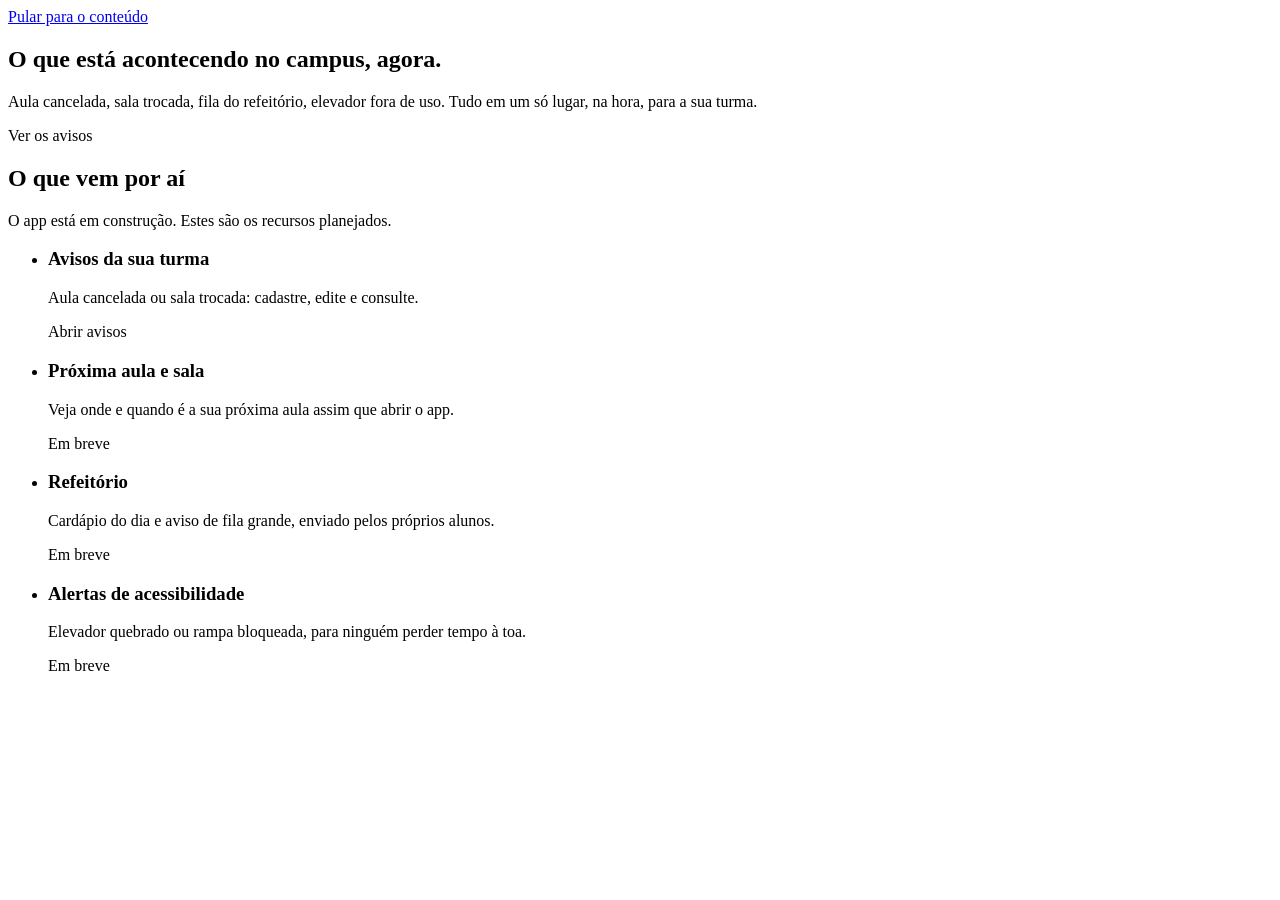
<file: src/main/resources/templates/index.html>
<!DOCTYPE html>
<html lang="pt-BR" xmlns:th="http://www.thymeleaf.org">
<head th:replace="~{fragments/layout :: head('Início')}"></head>
<body class="d-flex flex-column min-vh-100">

<a class="pular-conteudo" href="#conteudo">Pular para o conteúdo</a>

<header th:replace="~{fragments/layout :: cabecalho('inicio')}"></header>

<div th:replace="~{fragments/layout :: mensagens}"></div>

<main id="conteudo" class="flex-grow-1">

    <section class="bg-body-tertiary border-bottom py-5">
        <div class="container">
            <h1 class="display-5 fw-bold">O que está acontecendo no campus, agora.</h1>
            <p class="lead text-body-secondary mb-4">
                Aula cancelada, sala trocada, fila do refeitório, elevador fora de uso.
                Tudo em um só lugar, na hora, para a sua turma.
            </p>
            <a class="btn btn-primary btn-lg" th:href="@{/avisos}">Ver os avisos</a>
        </div>
    </section>

    <section class="container py-5" aria-labelledby="titulo-recursos">
        <h2 id="titulo-recursos" class="h3">O que vem por aí</h2>
        <p class="text-body-secondary mb-4">O app está em construção. Estes são os recursos planejados.</p>

        <ul class="row row-cols-1 row-cols-md-2 row-cols-lg-4 g-3 list-unstyled">
            <li class="col">
                <div class="card h-100">
                    <div class="card-body d-flex flex-column align-items-start">
                        <h3 class="h5 card-title">Avisos da sua turma</h3>
                        <p class="card-text text-body-secondary flex-grow-1">
                            Aula cancelada ou sala trocada: cadastre, edite e consulte.
                        </p>
                        <a class="btn btn-sm btn-primary" th:href="@{/avisos}">Abrir avisos</a>
                    </div>
                </div>
            </li>
            <li class="col">
                <div class="card h-100">
                    <div class="card-body d-flex flex-column align-items-start">
                        <h3 class="h5 card-title">Próxima aula e sala</h3>
                        <p class="card-text text-body-secondary flex-grow-1">
                            Veja onde e quando é a sua próxima aula assim que abrir o app.
                        </p>
                        <span class="badge text-bg-warning">Em breve</span>
                    </div>
                </div>
            </li>
            <li class="col">
                <div class="card h-100">
                    <div class="card-body d-flex flex-column align-items-start">
                        <h3 class="h5 card-title">Refeitório</h3>
                        <p class="card-text text-body-secondary flex-grow-1">
                            Cardápio do dia e aviso de fila grande, enviado pelos próprios alunos.
                        </p>
                        <span class="badge text-bg-warning">Em breve</span>
                    </div>
                </div>
            </li>
            <li class="col">
                <div class="card h-100">
                    <div class="card-body d-flex flex-column align-items-start">
                        <h3 class="h5 card-title">Alertas de acessibilidade</h3>
                        <p class="card-text text-body-secondary flex-grow-1">
                            Elevador quebrado ou rampa bloqueada, para ninguém perder tempo à toa.
                        </p>
                        <span class="badge text-bg-warning">Em breve</span>
                    </div>
                </div>
            </li>
        </ul>
    </section>

</main>

<footer th:replace="~{fragments/layout :: rodape}"></footer>

<script th:replace="~{fragments/layout :: scripts}"></script>

</body>
</html>
</file>
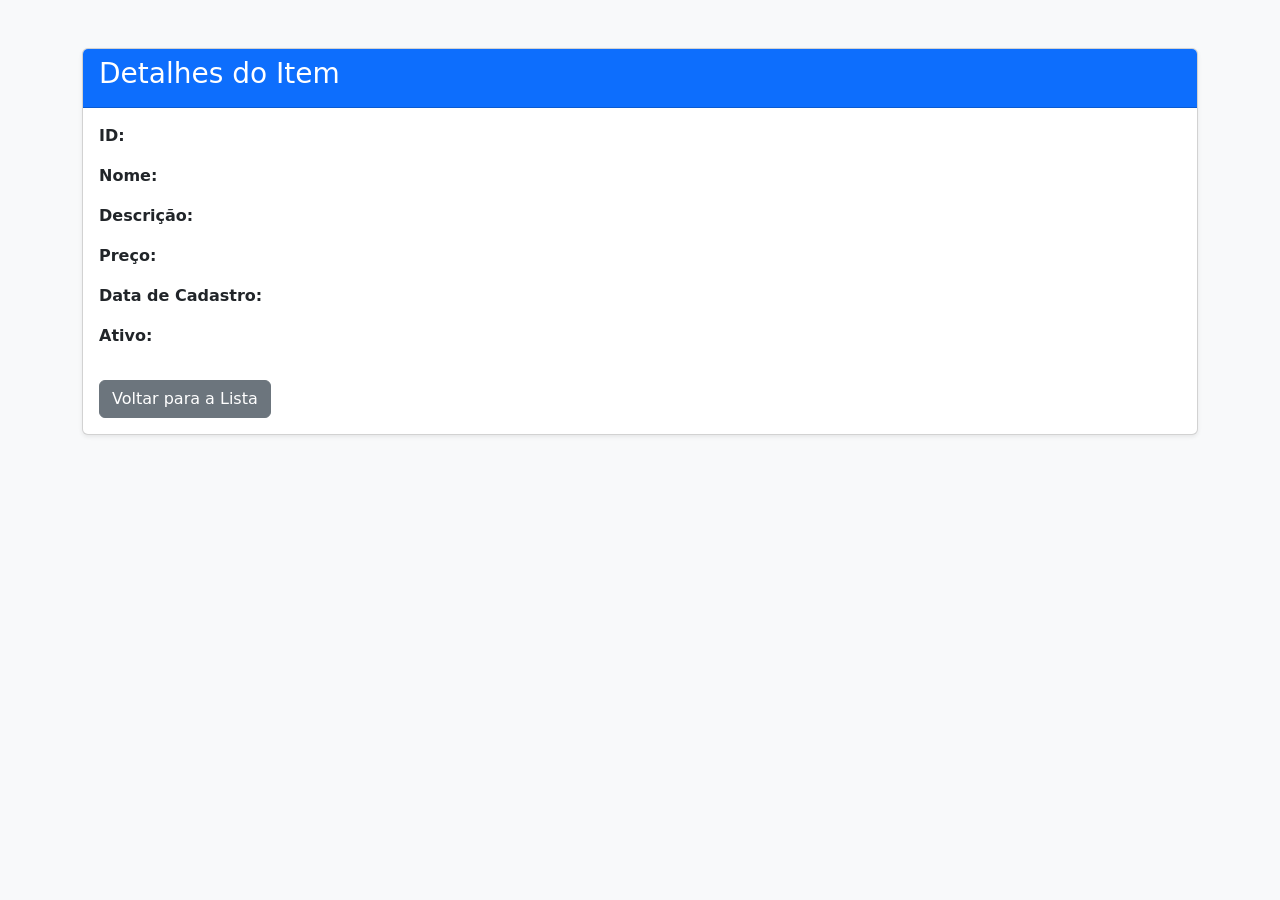
<file: src/main/resources/templates/detalhe.html>
<!DOCTYPE html>
<html xmlns:th="http://www.thymeleaf.org">
<head>
    <meta charset="UTF-8">
    <title>Detalhes do Item</title>
    <link href="https://cdn.jsdelivr.net/npm/bootstrap@5.3.0/dist/css/bootstrap.min.css" rel="stylesheet">
</head>
<body class="bg-light p-5">
    <div class="container">
        <div class="card shadow-sm">
            <div class="card-header bg-primary text-white">
                <h3>Detalhes do Item</h3>
            </div>
            <div class="card-body">
                <p><strong>ID:</strong> <span th:text="${item.id}"></span></p>
                <p><strong>Nome:</strong> <span th:text="${item.nome}"></span></p>
                <p><strong>Descrição:</strong> <span th:text="${item.descricao}"></span></p>
                <p><strong>Preço:</strong> <span th:text="${'R$ ' + item.preco}"></span></p>
                <p><strong>Data de Cadastro:</strong> <span th:text="${item.dataCadastro}"></span></p>
                <p><strong>Ativo:</strong> <span th:text="${item.ativo ? 'Sim' : 'Não'}"></span></p>
                <a href="/itens" class="btn btn-secondary mt-3">Voltar para a Lista</a>
            </div>
        </div>
    </div>
</body>
</html>
</file>
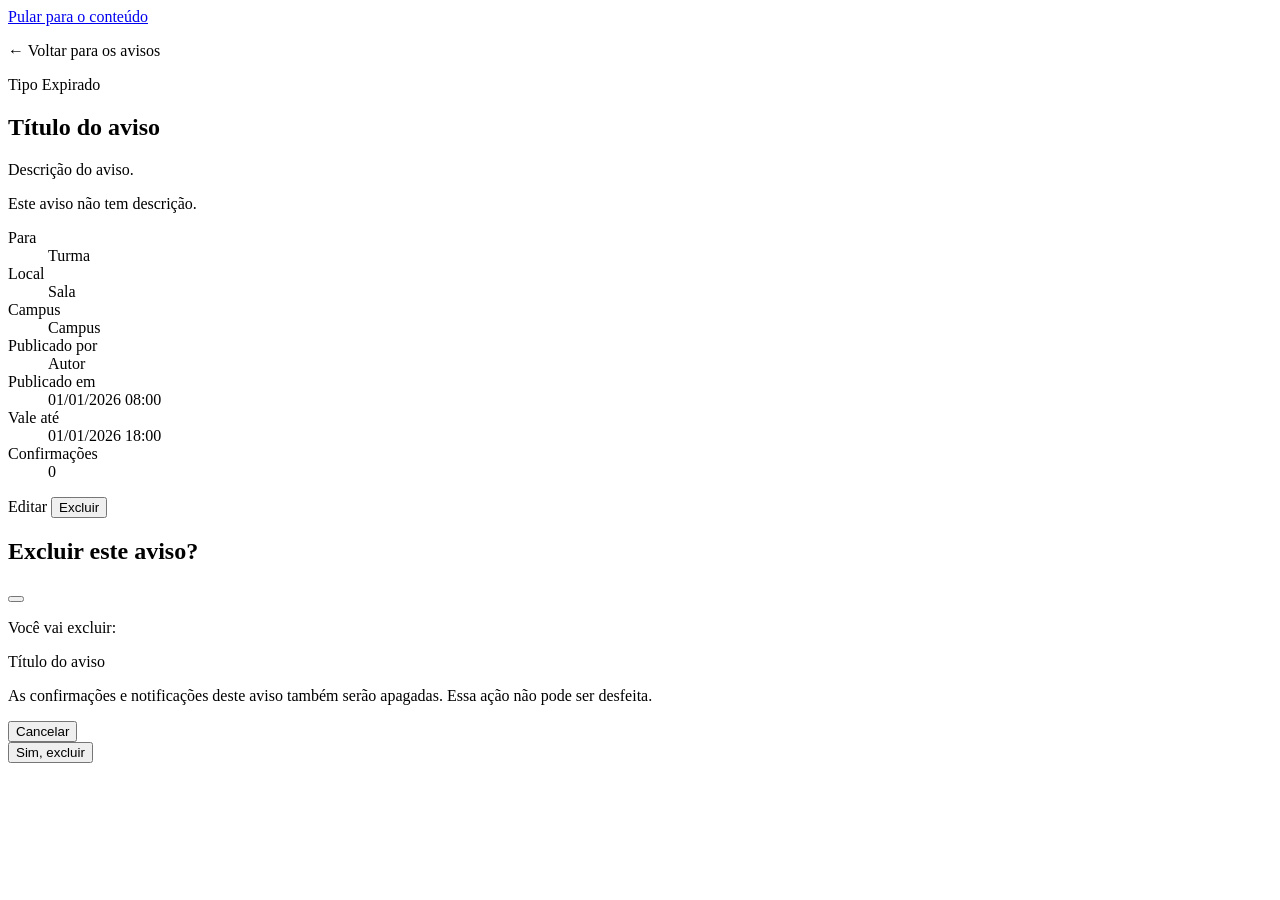
<file: src/main/resources/templates/avisos/detalhe.html>
<!DOCTYPE html>
<html lang="pt-BR" xmlns:th="http://www.thymeleaf.org">
<head th:replace="~{fragments/layout :: head(${aviso.titulo()})}"></head>
<body class="d-flex flex-column min-vh-100">

<a class="pular-conteudo" href="#conteudo">Pular para o conteúdo</a>

<header th:replace="~{fragments/layout :: cabecalho('avisos')}"></header>

<!-- Mostra "Aviso criado/atualizado com sucesso" depois do redirect -->
<div th:replace="~{fragments/layout :: mensagens}"></div>

<main id="conteudo" class="container py-4 flex-grow-1">

    <p><a th:href="@{/avisos}">&larr; Voltar para os avisos</a></p>

    <article class="card">
        <div class="card-body p-4">
            <p class="mb-2">
                <span class="badge text-bg-primary" th:text="${aviso.tipo().rotulo}">Tipo</span>
                <span class="badge text-bg-secondary" th:if="${aviso.expirado()}">Expirado</span>
            </p>

            <h1 class="h2" th:text="${aviso.titulo()}">Título do aviso</h1>

            <p class="fs-5" th:if="${aviso.descricao() != null}" th:text="${aviso.descricao()}">
                Descrição do aviso.
            </p>
            <p class="fs-5 text-body-secondary" th:if="${aviso.descricao() == null}">
                Este aviso não tem descrição.
            </p>

            <dl class="row mb-4">
                <dt class="col-sm-3 text-body-secondary fw-normal">Para</dt>
                <dd class="col-sm-9 fw-semibold" th:text="${aviso.escopo()}">Turma</dd>

                <th:block th:if="${aviso.espaco() != null}">
                    <dt class="col-sm-3 text-body-secondary fw-normal">Local</dt>
                    <dd class="col-sm-9 fw-semibold" th:text="${aviso.espaco()}">Sala</dd>
                </th:block>

                <dt class="col-sm-3 text-body-secondary fw-normal">Campus</dt>
                <dd class="col-sm-9 fw-semibold" th:text="${aviso.campus()}">Campus</dd>

                <dt class="col-sm-3 text-body-secondary fw-normal">Publicado por</dt>
                <dd class="col-sm-9 fw-semibold" th:text="${aviso.autor()}">Autor</dd>

                <dt class="col-sm-3 text-body-secondary fw-normal">Publicado em</dt>
                <dd class="col-sm-9 fw-semibold" th:text="${aviso.criadoEmFormatado()}">01/01/2026 08:00</dd>

                <th:block th:if="${aviso.expiraEm() != null}">
                    <dt class="col-sm-3 text-body-secondary fw-normal">Vale até</dt>
                    <dd class="col-sm-9 fw-semibold" th:text="${aviso.expiraEmFormatado()}">01/01/2026 18:00</dd>
                </th:block>

                <dt class="col-sm-3 text-body-secondary fw-normal">Confirmações</dt>
                <dd class="col-sm-9 fw-semibold" th:text="${aviso.confirmacoes()}">0</dd>
            </dl>

            <div class="d-flex flex-wrap gap-2">
                <a class="btn btn-primary" th:href="@{/avisos/{id}/editar(id=${aviso.id()})}">Editar</a>
                <button type="button" class="btn btn-outline-danger"
                        data-bs-toggle="modal" data-bs-target="#modalExcluir">Excluir</button>
            </div>
        </div>
    </article>

    <!-- Confirmação de exclusão: o aviso só é apagado se a pessoa clicar em "Sim, excluir" (POST) -->
    <div class="modal fade" id="modalExcluir" tabindex="-1" aria-labelledby="tituloModalExcluir" aria-hidden="true">
        <div class="modal-dialog modal-dialog-centered">
            <div class="modal-content">
                <div class="modal-header">
                    <h2 class="modal-title fs-5" id="tituloModalExcluir">Excluir este aviso?</h2>
                    <button type="button" class="btn-close" data-bs-dismiss="modal" aria-label="Fechar"></button>
                </div>
                <div class="modal-body">
                    <p class="mb-1">Você vai excluir:</p>
                    <p class="fw-semibold mb-2" th:text="${aviso.titulo()}">Título do aviso</p>
                    <p class="text-body-secondary mb-0">
                        As confirmações e notificações deste aviso também serão apagadas.
                        Essa ação não pode ser desfeita.
                    </p>
                </div>
                <div class="modal-footer">
                    <button type="button" class="btn btn-secondary" data-bs-dismiss="modal">Cancelar</button>
                    <form th:action="@{/avisos/{id}/excluir(id=${aviso.id()})}" method="post">
                        <button type="submit" class="btn btn-danger">Sim, excluir</button>
                    </form>
                </div>
            </div>
        </div>
    </div>

</main>

<footer th:replace="~{fragments/layout :: rodape}"></footer>

<script th:replace="~{fragments/layout :: scripts}"></script>

</body>
</html>
</file>
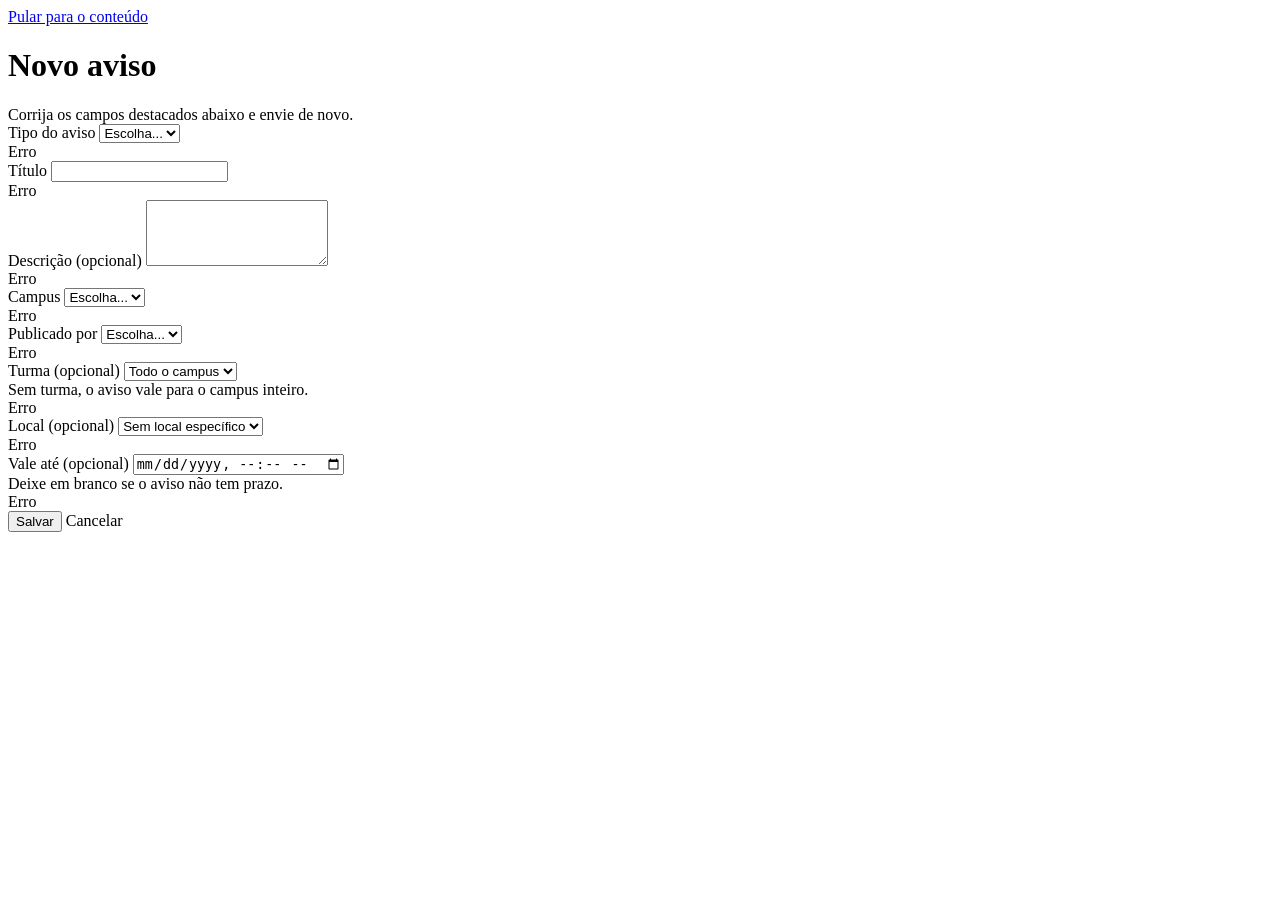
<file: src/main/resources/templates/avisos/form.html>
<!DOCTYPE html>
<html lang="pt-BR" xmlns:th="http://www.thymeleaf.org">
<!-- Formulário usado para CRIAR (avisoForm.id nulo) e para EDITAR (avisoForm.id preenchido). -->
<head th:replace="~{fragments/layout :: head(${avisoForm.id == null ? 'Novo aviso' : 'Editar aviso'})}"></head>
<body class="d-flex flex-column min-vh-100">

<a class="pular-conteudo" href="#conteudo">Pular para o conteúdo</a>

<header th:replace="~{fragments/layout :: cabecalho('avisos')}"></header>

<div th:replace="~{fragments/layout :: mensagens}"></div>

<main id="conteudo" class="container py-4 flex-grow-1">

    <h1 class="h2 mb-4" th:text="${avisoForm.id == null ? 'Novo aviso' : 'Editar aviso'}">Novo aviso</h1>

    <!--
      th:object liga o formulário ao objeto avisoForm do controller;
      th:field="*{campo}" preenche name, id e value de cada campo (e mantém o que a pessoa digitou quando há erro);
      th:errors mostra a mensagem de erro do campo; th:errorclass pinta o campo de vermelho.
    -->
    <form th:object="${avisoForm}" method="post" novalidate
          th:action="${avisoForm.id == null} ? @{/avisos} : @{/avisos/{id}/editar(id=${avisoForm.id})}">

        <div class="alert alert-danger" role="alert" th:if="${#fields.hasErrors('*')}">
            Corrija os campos destacados abaixo e envie de novo.
        </div>

        <div class="row g-3">

            <div class="col-md-4">
                <label for="tipo" class="form-label">Tipo do aviso</label>
                <select class="form-select" th:field="*{tipo}" th:errorclass="is-invalid"
                        aria-describedby="erro-tipo">
                    <option value="">Escolha...</option>
                    <option th:each="t : ${tipos}" th:value="${t}" th:text="${t.rotulo}">Tipo</option>
                </select>
                <div class="invalid-feedback" id="erro-tipo" th:errors="*{tipo}">Erro</div>
            </div>

            <div class="col-md-8">
                <label for="titulo" class="form-label">Título</label>
                <input type="text" class="form-control" th:field="*{titulo}" th:errorclass="is-invalid"
                       maxlength="150" aria-describedby="erro-titulo">
                <div class="invalid-feedback" id="erro-titulo" th:errors="*{titulo}">Erro</div>
            </div>

            <div class="col-12">
                <label for="descricao" class="form-label">Descrição <span class="text-body-secondary">(opcional)</span></label>
                <textarea class="form-control" rows="4" th:field="*{descricao}" th:errorclass="is-invalid"
                          maxlength="1000" aria-describedby="erro-descricao"></textarea>
                <div class="invalid-feedback" id="erro-descricao" th:errors="*{descricao}">Erro</div>
            </div>

            <div class="col-md-6">
                <label for="campusId" class="form-label">Campus</label>
                <select class="form-select" th:field="*{campusId}" th:errorclass="is-invalid"
                        aria-describedby="erro-campusId">
                    <option value="">Escolha...</option>
                    <option th:each="o : ${campi}" th:value="${o.id()}" th:text="${o.rotulo()}">Campus</option>
                </select>
                <div class="invalid-feedback" id="erro-campusId" th:errors="*{campusId}">Erro</div>
            </div>

            <div class="col-md-6">
                <label for="autorId" class="form-label">Publicado por</label>
                <select class="form-select" th:field="*{autorId}" th:errorclass="is-invalid"
                        aria-describedby="erro-autorId">
                    <option value="">Escolha...</option>
                    <option th:each="o : ${autores}" th:value="${o.id()}" th:text="${o.rotulo()}">Pessoa</option>
                </select>
                <div class="invalid-feedback" id="erro-autorId" th:errors="*{autorId}">Erro</div>
            </div>

            <div class="col-md-6">
                <label for="turmaId" class="form-label">Turma <span class="text-body-secondary">(opcional)</span></label>
                <select class="form-select" th:field="*{turmaId}" th:errorclass="is-invalid"
                        aria-describedby="ajuda-turmaId erro-turmaId">
                    <option value="">Todo o campus</option>
                    <option th:each="o : ${turmas}" th:value="${o.id()}" th:text="${o.rotulo()}">Turma</option>
                </select>
                <div class="form-text" id="ajuda-turmaId">Sem turma, o aviso vale para o campus inteiro.</div>
                <div class="invalid-feedback" id="erro-turmaId" th:errors="*{turmaId}">Erro</div>
            </div>

            <div class="col-md-6">
                <label for="espacoId" class="form-label">Local <span class="text-body-secondary">(opcional)</span></label>
                <select class="form-select" th:field="*{espacoId}" th:errorclass="is-invalid"
                        aria-describedby="erro-espacoId">
                    <option value="">Sem local específico</option>
                    <option th:each="o : ${espacos}" th:value="${o.id()}" th:text="${o.rotulo()}">Local</option>
                </select>
                <div class="invalid-feedback" id="erro-espacoId" th:errors="*{espacoId}">Erro</div>
            </div>

            <div class="col-md-6">
                <label for="expiraEm" class="form-label">Vale até <span class="text-body-secondary">(opcional)</span></label>
                <input type="datetime-local" class="form-control" th:field="*{expiraEm}" th:errorclass="is-invalid"
                       aria-describedby="ajuda-expiraEm erro-expiraEm">
                <div class="form-text" id="ajuda-expiraEm">Deixe em branco se o aviso não tem prazo.</div>
                <div class="invalid-feedback" id="erro-expiraEm" th:errors="*{expiraEm}">Erro</div>
            </div>

        </div>

        <div class="d-flex flex-wrap gap-2 mt-4">
            <button type="submit" class="btn btn-primary"
                    th:text="${avisoForm.id == null ? 'Criar aviso' : 'Salvar alterações'}">Salvar</button>
            <a class="btn btn-outline-secondary"
               th:href="${avisoForm.id == null} ? @{/avisos} : @{/avisos/{id}(id=${avisoForm.id})}">Cancelar</a>
        </div>

    </form>

</main>

<footer th:replace="~{fragments/layout :: rodape}"></footer>

<script th:replace="~{fragments/layout :: scripts}"></script>

</body>
</html>
</file>
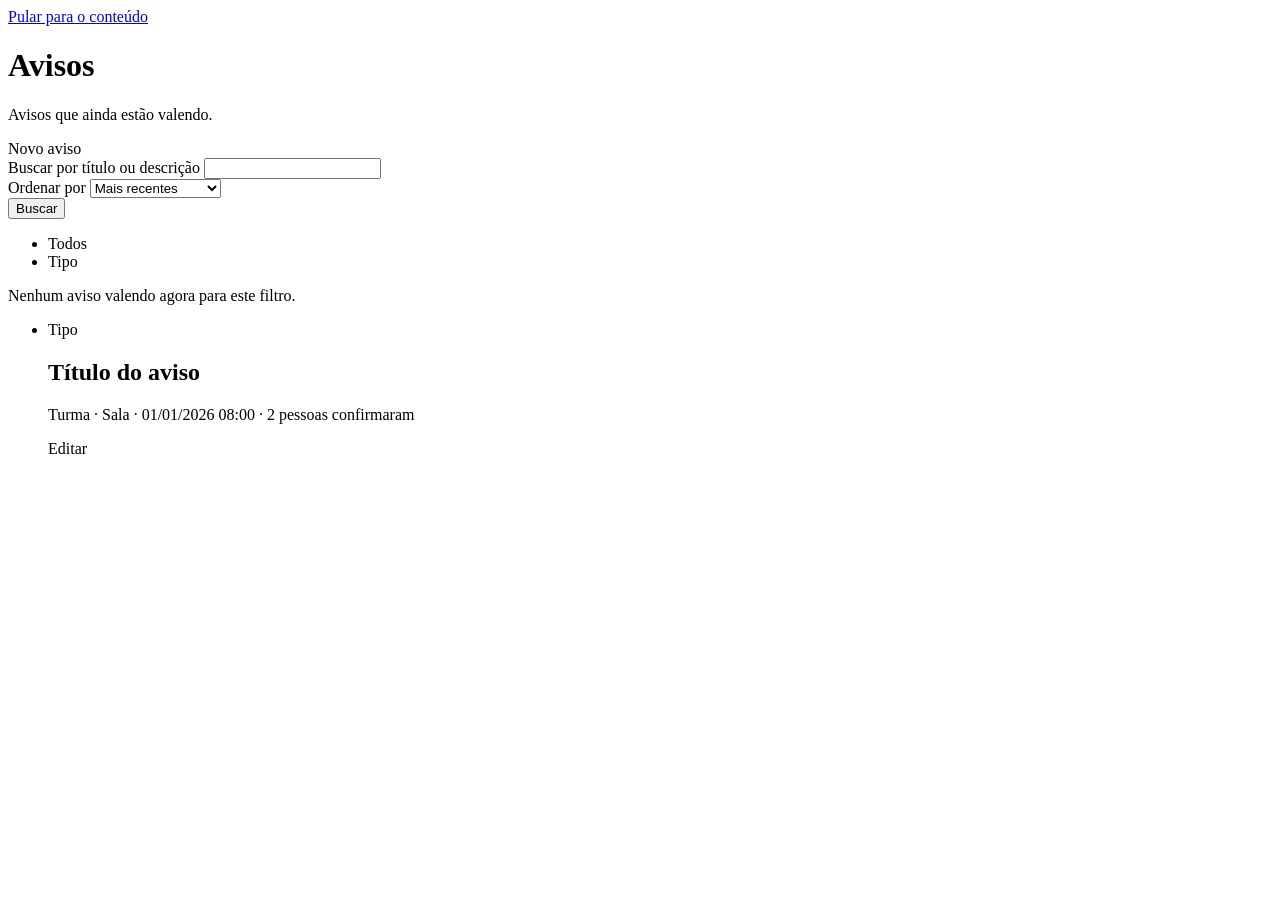
<file: src/main/resources/templates/avisos/lista.html>
<!DOCTYPE html>
<html lang="pt-BR" xmlns:th="http://www.thymeleaf.org">
<head th:replace="~{fragments/layout :: head('Avisos')}"></head>
<body class="d-flex flex-column min-vh-100">

<a class="pular-conteudo" href="#conteudo">Pular para o conteúdo</a>

<header th:replace="~{fragments/layout :: cabecalho('avisos')}"></header>

<div th:replace="~{fragments/layout :: mensagens}"></div>

<main id="conteudo" class="container py-4 flex-grow-1">

    <div class="d-flex flex-wrap justify-content-between align-items-start gap-2 mb-3">
        <div>
            <h1 class="h2 mb-1">Avisos</h1>
            <p class="text-body-secondary mb-0">
                Avisos que ainda estão valendo.
            </p>
        </div>
        <a class="btn btn-primary" th:href="@{/avisos/novo}">Novo aviso</a>
    </div>

    <form class="row g-2 align-items-end mb-3" method="get" th:action="@{/avisos}">
        <input th:if="${tipoSelecionado != null}" type="hidden" name="tipo" th:value="${tipoSelecionado.name()}">
        <div class="col-md-6">
            <label for="q" class="form-label">Buscar por título ou descrição</label>
            <input id="q" name="q" type="search" class="form-control" maxlength="150" th:value="${termoBusca}">
        </div>
        <div class="col-md-4">
            <label for="ordem" class="form-label">Ordenar por</label>
            <select id="ordem" name="ordem" class="form-select">
                <option value="recentes" th:selected="${ordemSelecionada == 'recentes'}">Mais recentes</option>
                <option value="titulo" th:selected="${ordemSelecionada == 'titulo'}">Título</option>
                <option value="expiracao" th:selected="${ordemSelecionada == 'expiracao'}">Data de expiração</option>
            </select>
        </div>
        <div class="col-md-2 d-grid">
            <button type="submit" class="btn btn-outline-primary">Buscar</button>
        </div>
    </form>

    <!-- Filtro por tipo: cada link recarrega a página com os filtros atuais. -->
    <nav aria-label="Filtrar avisos por tipo" class="mb-4">
        <ul class="nav nav-pills gap-1">
            <li class="nav-item">
                <a class="nav-link" th:href="@{/avisos(q=${termoBusca}, ordem=${ordemSelecionada})}"
                   th:classappend="${tipoSelecionado == null} ? 'active'"
                   th:attr="aria-current=${tipoSelecionado == null} ? 'true' : null">Todos</a>
            </li>
            <li class="nav-item" th:each="t : ${tipos}">
                <a class="nav-link" th:href="@{/avisos(tipo=${t.name()}, q=${termoBusca}, ordem=${ordemSelecionada})}"
                   th:classappend="${tipoSelecionado == t} ? 'active'"
                   th:attr="aria-current=${tipoSelecionado == t} ? 'true' : null"
                   th:text="${t.rotulo}">Tipo</a>
            </li>
        </ul>
    </nav>

    <p class="border border-2 border-dashed rounded p-4 text-body-secondary"
       th:if="${#lists.isEmpty(avisos)}">
        Nenhum aviso valendo agora para este filtro.
    </p>

    <ul class="list-unstyled d-grid gap-3" th:unless="${#lists.isEmpty(avisos)}">
        <li class="card" th:each="aviso : ${avisos}">
            <div class="card-body">
                <span class="badge text-bg-primary mb-2" th:text="${aviso.tipo().rotulo}">Tipo</span>
                <h2 class="h5 card-title">
                    <a class="link-body-emphasis" th:href="@{/avisos/{id}(id=${aviso.id()})}"
                       th:text="${aviso.titulo()}">Título do aviso</a>
                </h2>
                <p class="card-text text-body-secondary small mb-2">
                    <span th:text="${aviso.escopo()}">Turma</span>
                    <span th:if="${aviso.espaco() != null}">
                        · <span th:text="${aviso.espaco()}">Sala</span>
                    </span>
                    · <span th:text="${aviso.criadoEmFormatado()}">01/01/2026 08:00</span>
                    <span th:if="${aviso.confirmacoes() > 0}"
                          th:text="${aviso.confirmacoes() == 1 ? ' · 1 pessoa confirmou' : ' · ' + aviso.confirmacoes() + ' pessoas confirmaram'}">
                        · 2 pessoas confirmaram
                    </span>
                </p>
                <a class="btn btn-sm btn-outline-secondary"
                   th:href="@{/avisos/{id}/editar(id=${aviso.id()})}"
                   th:attr="aria-label=${'Editar o aviso ' + aviso.titulo()}">Editar</a>
            </div>
        </li>
    </ul>

</main>

<footer th:replace="~{fragments/layout :: rodape}"></footer>

<script th:replace="~{fragments/layout :: scripts}"></script>

</body>
</html>
</file>
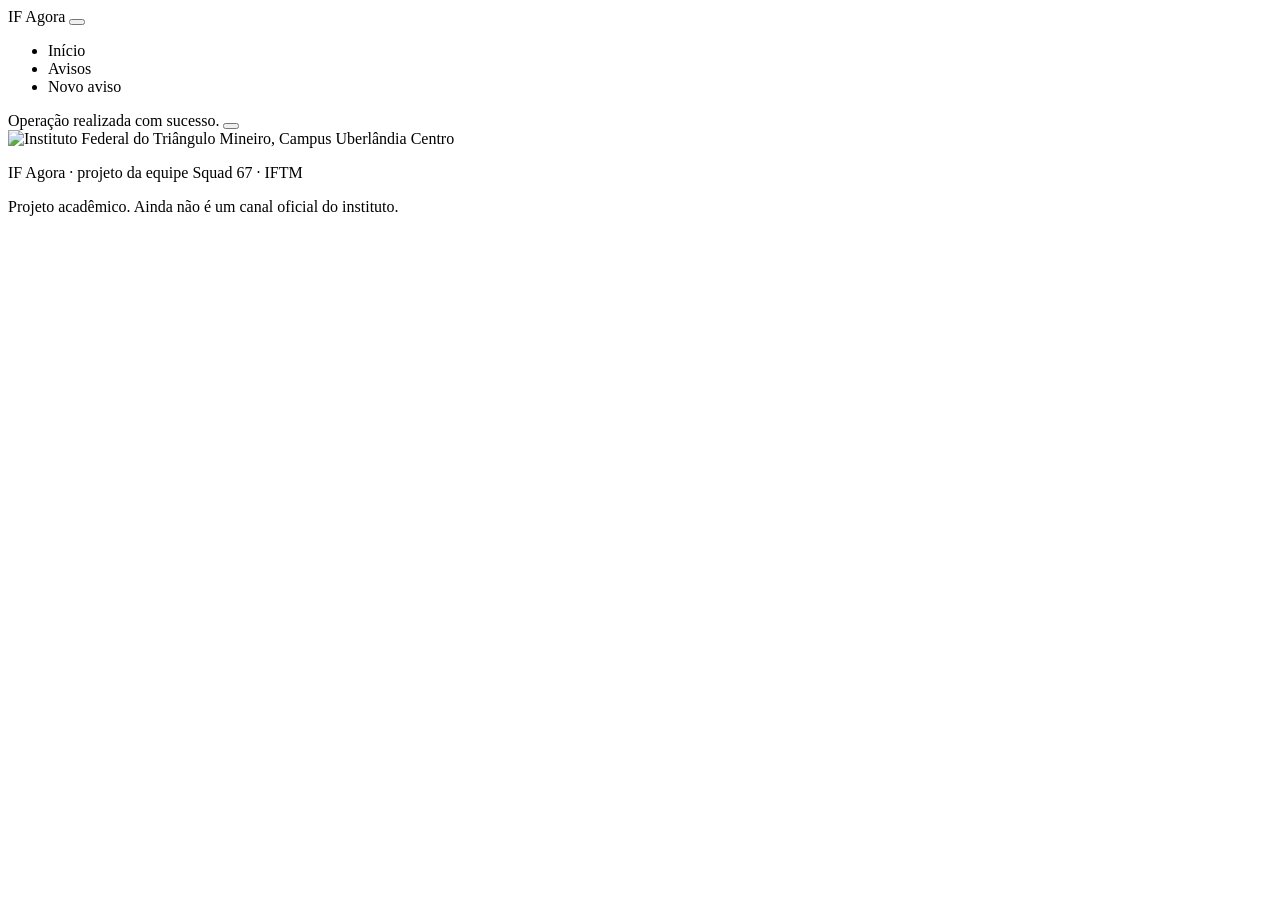
<file: src/main/resources/templates/fragments/layout.html>
<!DOCTYPE html>
<html lang="pt-BR" xmlns:th="http://www.thymeleaf.org">

<!--
  Layout base do IF Agora (Bootstrap 5). Todas as páginas reaproveitam estes pedaços,
  então mudar o menu ou o rodapé aqui muda o site inteiro:

    <head th:replace="~{fragments/layout :: head('Título da página')}"></head>
    <body class="d-flex flex-column min-vh-100">
      <a class="pular-conteudo" href="#conteudo">Pular para o conteúdo</a>
      <header th:replace="~{fragments/layout :: cabecalho('avisos')}"></header>
      <div th:replace="~{fragments/layout :: mensagens}"></div>
      <main id="conteudo" class="container py-4 flex-grow-1"> ...conteúdo da página... </main>
      <footer th:replace="~{fragments/layout :: rodape}"></footer>
      <script th:replace="~{fragments/layout :: scripts}"></script>
    </body>
-->

<head th:fragment="head(titulo)">
    <meta charset="UTF-8">
    <meta name="viewport" content="width=device-width, initial-scale=1">
    <title th:text="${titulo} + ' | IF Agora'">IF Agora</title>
    <!-- Usa o tema claro ou escuro do aparelho -->
    <script>
        (function () {
            try {
                var escuro = window.matchMedia('(prefers-color-scheme: dark)').matches;
                document.documentElement.setAttribute('data-bs-theme', escuro ? 'dark' : 'light');
            } catch (e) { /* sem tema: fica claro */ }
        })();
    </script>
    <link rel="stylesheet" th:href="@{/css/bootstrap.min.css}">
    <link rel="stylesheet" th:href="@{/css/style.css}">
</head>

<body>

<!-- ativo: nome da página atual, usado para destacar o item do menu -->
<header th:fragment="cabecalho(ativo)">
    <nav class="navbar navbar-expand-md bg-body border-bottom" aria-label="Menu principal">
        <div class="container">
            <a class="navbar-brand d-flex align-items-center gap-2 fw-bold" th:href="@{/}"
               aria-label="IF Agora, página inicial">
                <span class="marca-icone" aria-hidden="true">IF</span>
                <span>Agora</span>
            </a>

            <button class="navbar-toggler" type="button" data-bs-toggle="collapse"
                    data-bs-target="#menuPrincipal" aria-controls="menuPrincipal"
                    aria-expanded="false" aria-label="Abrir ou fechar o menu">
                <span class="navbar-toggler-icon"></span>
            </button>

            <div class="collapse navbar-collapse" id="menuPrincipal">
                <ul class="navbar-nav ms-auto align-items-md-center">
                    <li class="nav-item">
                        <a class="nav-link" th:href="@{/}"
                           th:classappend="${ativo == 'inicio'} ? 'active'"
                           th:attr="aria-current=${ativo == 'inicio'} ? 'page' : null">Início</a>
                    </li>
                    <li class="nav-item">
                        <a class="nav-link" th:href="@{/avisos}"
                           th:classappend="${ativo == 'avisos'} ? 'active'"
                           th:attr="aria-current=${ativo == 'avisos'} ? 'page' : null">Avisos</a>
                    </li>
                    <li class="nav-item ms-md-2 mt-2 mt-md-0">
                        <a class="btn btn-primary btn-sm" th:href="@{/avisos/novo}">Novo aviso</a>
                    </li>
                    <!-- Novas páginas entram aqui, copiando um <li> acima. -->
                </ul>
            </div>
        </div>
    </nav>
</header>

<!-- Mensagem de sucesso: vem do controller com flash.addFlashAttribute("mensagem", ...) -->
<div th:fragment="mensagens" class="container mt-3">
    <div class="alert alert-success alert-dismissible fade show mb-0" role="status"
         th:if="${mensagem != null}">
        <span th:text="${mensagem}">Operação realizada com sucesso.</span>
        <button type="button" class="btn-close" data-bs-dismiss="alert" aria-label="Fechar"></button>
    </div>
</div>

<footer th:fragment="rodape" class="border-top bg-body-tertiary py-3">
    <div class="container d-flex flex-wrap align-items-center gap-3">
        <img class="rodape-logo" th:src="@{/img/logo-iftm-uberlandia-centro.png}"
             alt="Instituto Federal do Triângulo Mineiro, Campus Uberlândia Centro">
        <div class="small text-body-secondary">
            <p class="mb-1">IF Agora · projeto da equipe Squad 67 · IFTM</p>
            <p class="mb-0">Projeto acadêmico. Ainda não é um canal oficial do instituto.</p>
        </div>
    </div>
</footer>

<script th:fragment="scripts" th:src="@{/js/bootstrap.bundle.min.js}"></script>

</body>
</html>
</file>
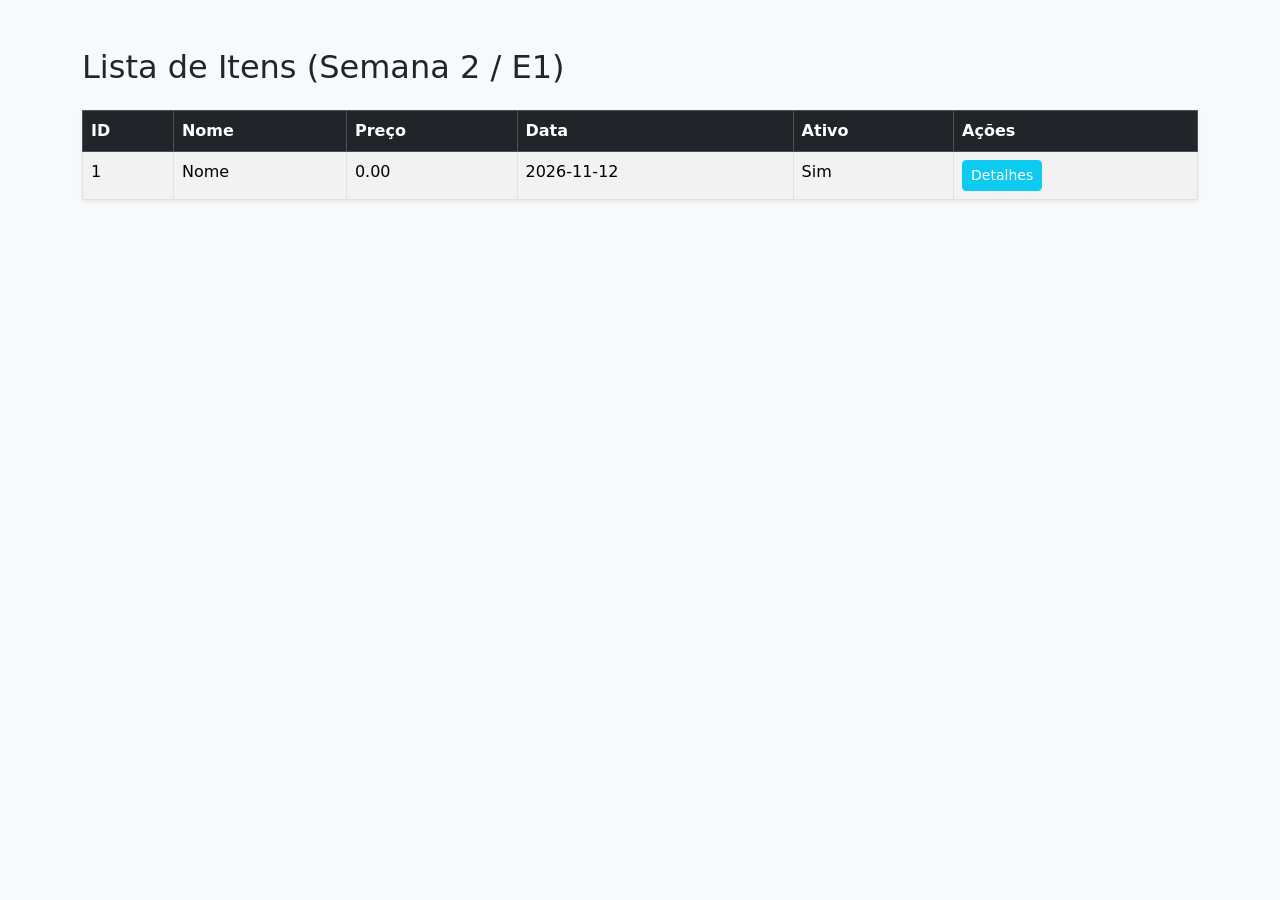
<file: src/main/resources/templates/itens/lista.html>
<!DOCTYPE html>
<html xmlns:th="http://www.thymeleaf.org">
<head>
    <meta charset="UTF-8">
    <title>Lista de Itens</title>
    <link href="https://cdn.jsdelivr.net/npm/bootstrap@5.3.0/dist/css/bootstrap.min.css" rel="stylesheet">
</head>
<body class="bg-light p-5">
    <div class="container">
        <h2 class="mb-4">Lista de Itens (Semana 2 / E1)</h2>
        <table class="table table-striped table-bordered bg-white shadow-sm">
            <thead class="table-dark">
                <tr>
                    <th>ID</th>
                    <th>Nome</th>
                    <th>Preço</th>
                    <th>Data</th>
                    <th>Ativo</th>
                    <th>Ações</th>
                </tr>
            </thead>
            <tbody>
                <tr th:each="item : ${itens}">
                    <td th:text="${item.id}">1</td>
                    <td th:text="${item.nome}">Nome</td>
                    <td th:text="${'R$ ' + item.preco}">0.00</td>
                    <td th:text="${item.dataCadastro}">2026-11-12</td>
                    <td th:text="${item.ativo ? 'Sim' : 'Não'}">Sim</td>
                    <td>
                        <a th:href="@{/itens/{id}(id=${item.id})}" class="btn btn-sm btn-info text-white">Detalhes</a>
                    </td>
                </tr>
            </tbody>
        </table>
    </div>
</body>
</html>
</file>
